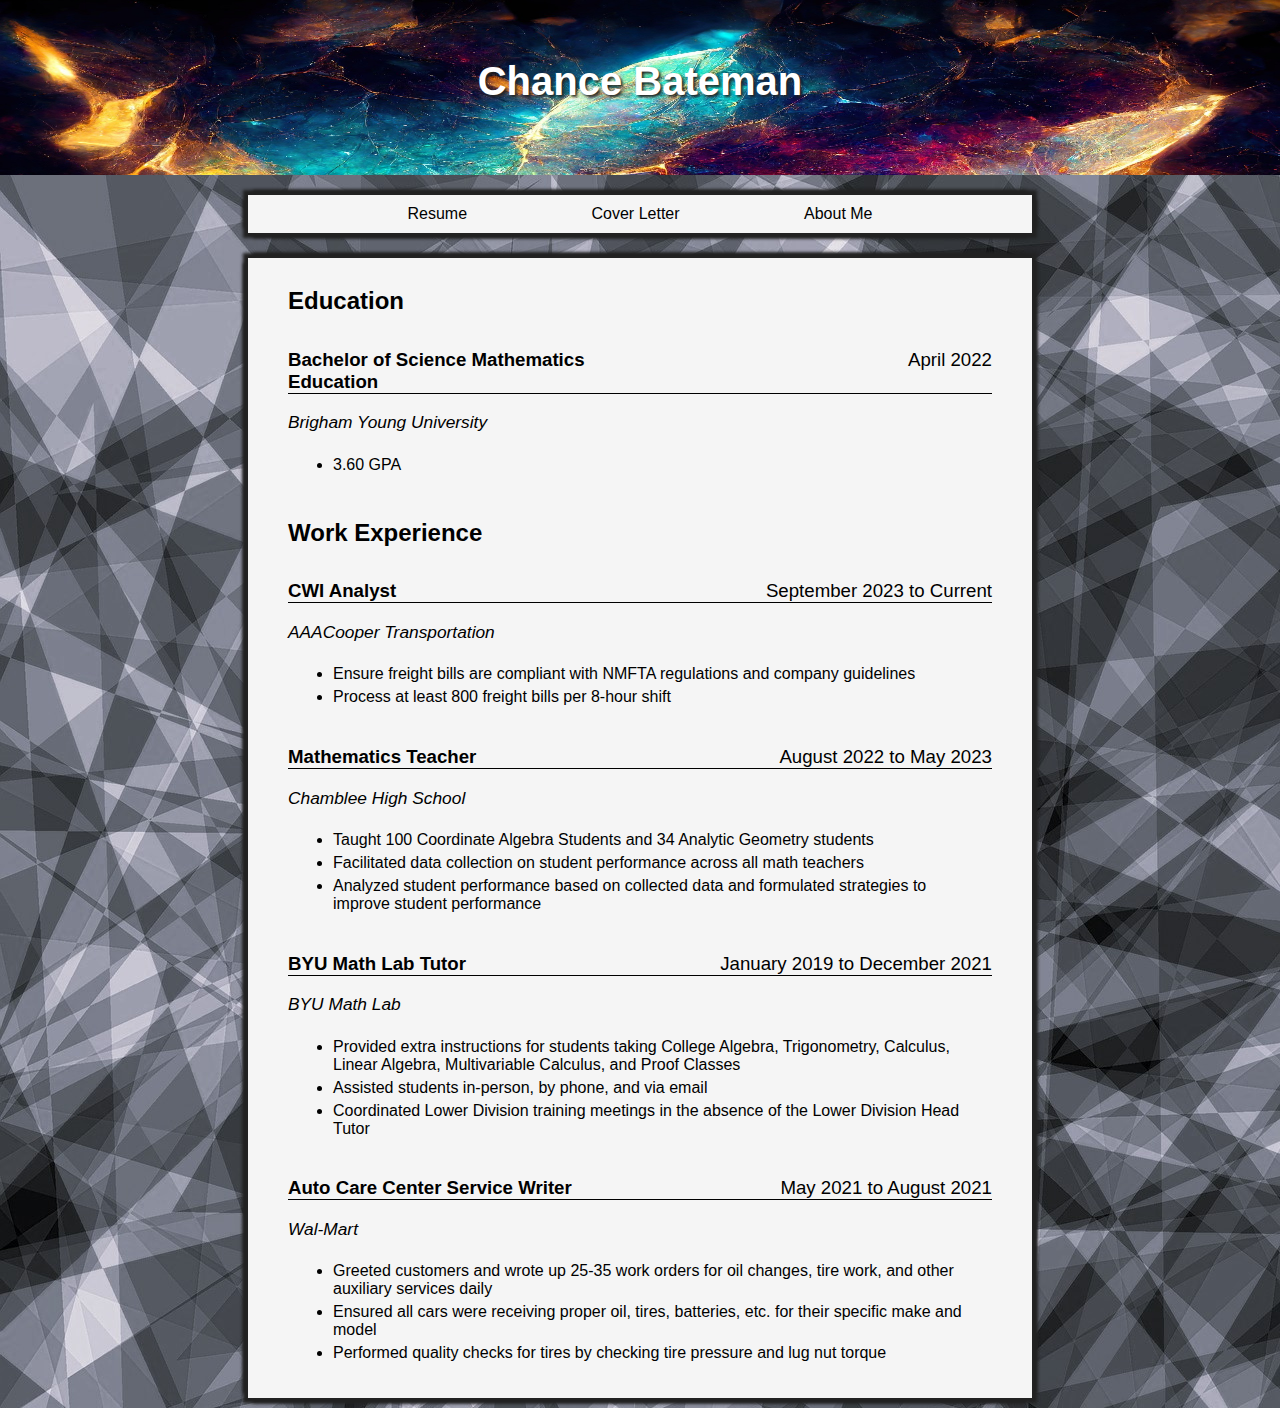
<file: index.html>
<!DOCTYPE html>
<html lang="en">
    <head>
        <meta charset="UTF-8">
        <meta name="author" content="Chance Bateman">
        <meta name="description" content="I'm trying to relearn web development for a new job">
        <title>Resume</title>
        <link rel="icon" href="Blank.png" type="image/x-icon">
        <link rel="stylesheet" href="playground.css" type="text/css">
    </head>

    <body>
        <header>

        <div>
            <div class="overlay">
                <picture>
                    <img src="galaxy.jpg" alt="stained glass window looking out into space">
                </picture>
            </div>

            <div class="contact">
                <h1>Chance Bateman</h1>
                <h2></h2>
            </div>
        </div>
            <nav>
                <div>
                    <a href="index.html">Resume</a>
                    <a href="cv.html">Cover Letter</a>
                    <a href="about.html">About Me</a>
                </div>
            </nav>
        </header>
        
        <main>   
            <h3>Education</h3> 
            <div class="item"> 
                <p class="position">Bachelor of Science Mathematics Education<p>
                <p class="dates">April 2022<p>
                <p class="institution">Brigham Young University<p>
                <ul><li>3.60 GPA</li></ul>
            </div>

            <h3>Work Experience</h3>
            <div class="item">
                <p class="position">CWI Analyst<p>
                <p class="dates">September 2023 to Current<p>
                <p class="institution">AAACooper Transportation<p>
                <ul>
                    <li>Ensure freight bills are compliant with NMFTA regulations and company guidelines</li>
                    <li>Process at least 800 freight bills per 8-hour shift</li>
                </ul>
            </div>

            <div class="item">
                <p class="position">Mathematics Teacher<p>
                <p class="dates">August 2022 to May 2023<p>
                <p class="institution">Chamblee High School<p>
                <ul>
                    <li>Taught 100 Coordinate Algebra Students and 34 Analytic Geometry students</li>
                    <li>Facilitated data collection on student performance across all math teachers</li>
                    <li>Analyzed student performance based on collected data and formulated strategies to improve student performance</li>
                </ul>
            </div>

            <div class="item">
                <p class="position">BYU Math Lab Tutor<p>
                <p class="dates">January 2019 to December 2021<p>
                <p class="institution">BYU Math Lab<p>
                <ul>
                    <li>Provided extra instructions for students taking College Algebra, Trigonometry, Calculus, Linear Algebra, Multivariable Calculus, and Proof Classes</li>
                    <li>Assisted students in-person, by phone, and via email</li>
                    <li>Coordinated Lower Division training meetings in the absence of the Lower Division Head Tutor</li>
                </ul>
            </div>

            <div class="item">
                <p class="position">Auto Care Center Service Writer<p>
                <p class="dates">May 2021 to August 2021<p>
                <p class="institution">Wal-Mart<p>
                <ul>
                    <li>Greeted customers and wrote up 25-35 work orders for oil changes, tire work, and other auxiliary services daily</li>
                    <li>Ensured all cars were receiving proper oil, tires, batteries, etc. for their specific make and model</li>
                    <li>Performed quality checks for tires by checking tire pressure and lug nut torque</li>
                </ul>
            </div>
        </main>
    </body>
</html>
</file>
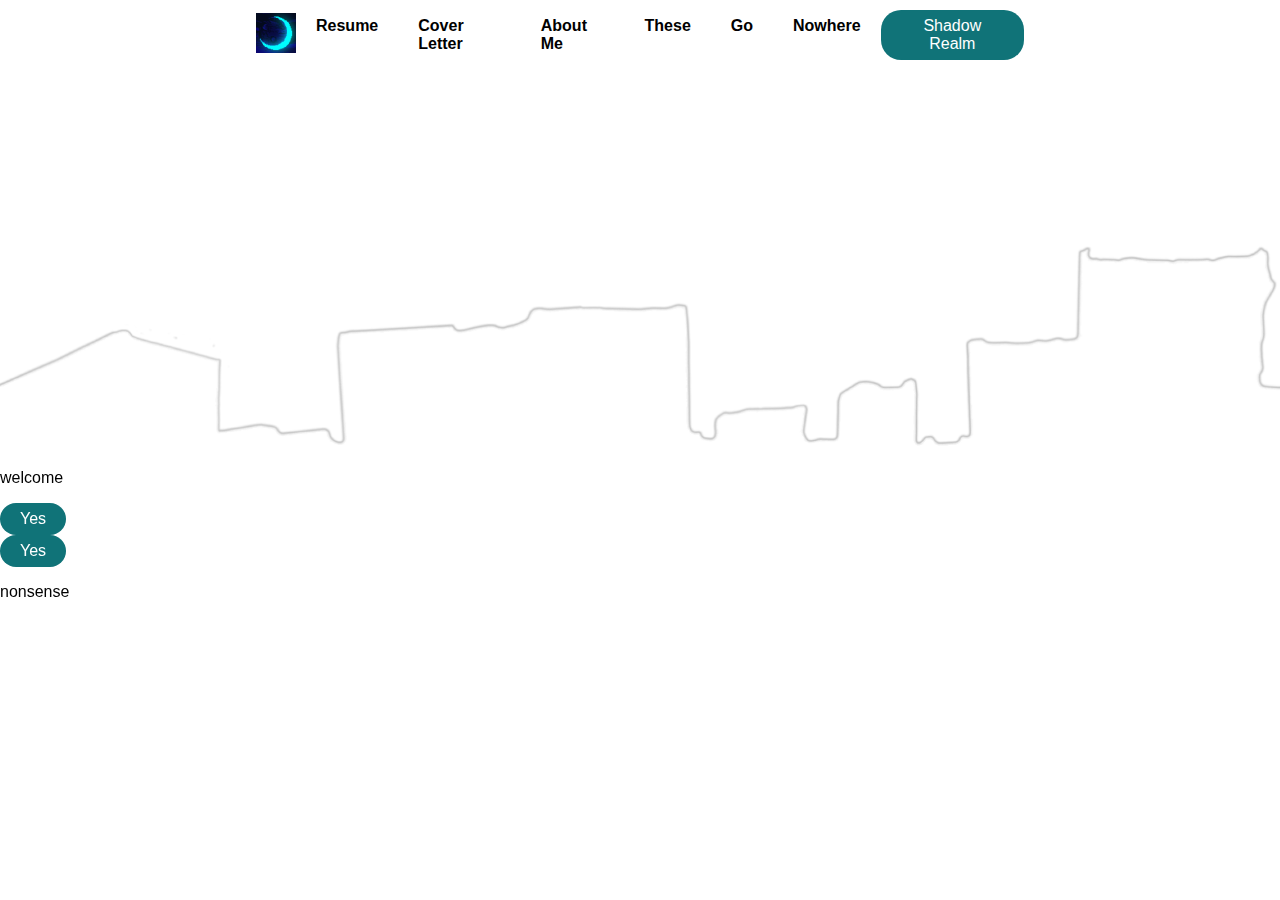
<file: about.html>
<!DOCTYPE html>
<html lang="en">
    <head>
        <meta charset="UTF-8">
        <meta name="author" content="Chance Bateman">
        <meta name="description" content="I'm trying to relearn web development for a new job">
        <title>About Me</title>
        <link rel="icon" href="Blank.png" type="image/x-icon">
        <link rel="stylesheet" href="about.css" type="text/css">
    </head>

    <body>
        <header>
            <div>
                <img src="smol.png" alt="Da Mooooooooooon">
            </div>

            <div>
                <nav>
                    <a href="index.html">Resume</a>
                    <a href="cv.html">Cover Letter</a>
                    <a href="about.html">About Me</a>
                    <a href="about.html">These</a>
                    <a href="about.html">Go</a>
                    <a href="about.html">Nowhere</a>
                </nav>
            </div>

            <div>
                <button>
                    Shadow Realm
                </button>
            </div>
        </header>

        <main>
            <div class="top">
                <div class="video">
                    <!-- Video background -->
                    <iframe width="100%" height="99%" frameborder="0" src="https://www.youtube.com/watch?v=VONHq0VCZlQ"></iframe>
                </div>

                <div class="oimage">
                    <!-- Image over bottom of video -->
                    <img width="100%" src="books.PNG">
                </div>

                <div>
                    <!-- Logo and text over video -->
                </div>
            </div>

            <div>
                <!-- a title, a blurb, and a button on the left side with an image on the right side -->

                <div>
                    <div>
                        <p>welcome</p>
                    </div>

                    <div>
                        <button>
                            Yes
                        </button>
                    </div>
                </div>

                <div>
                    <!-- Image -->
                </div>
            </div>

            <div>
                <div>
                    <!-- Our services blurb -->
                </div>

                <div>
                    <!-- grid of icons -->
                </div>

                <div>
                    <button>
                        Yes
                    </button>
                </div>
            </div>

            <div>
                <!-- Title with another grid of icons -->
            </div>

            <div>
                <div>
                    <!-- video in background wih bottom-right corner covered -->
                </div>

                <div>
                    <!-- big logo image on left side -->
                </div>

                <div>
                    <!-- Who we are blurb with animated icons underneath -->
                     <p>nonsense</p>
                </div>

                <div>
                    <!-- card containing a button -->
                </div>
            </div>

            <div>
                <div>
                    <!-- Image on left side -->
                </div>

                <div>
                    <!-- blurb with checklist undeneath on right side -->
                </div>
            </div>

            <div>
                <!-- cards over a subtle background image -->
            </div>

            <footer>
                <!-- Lots of crazy stuff -->
            </footer>
        </main>
    </body>
</html>
</file>
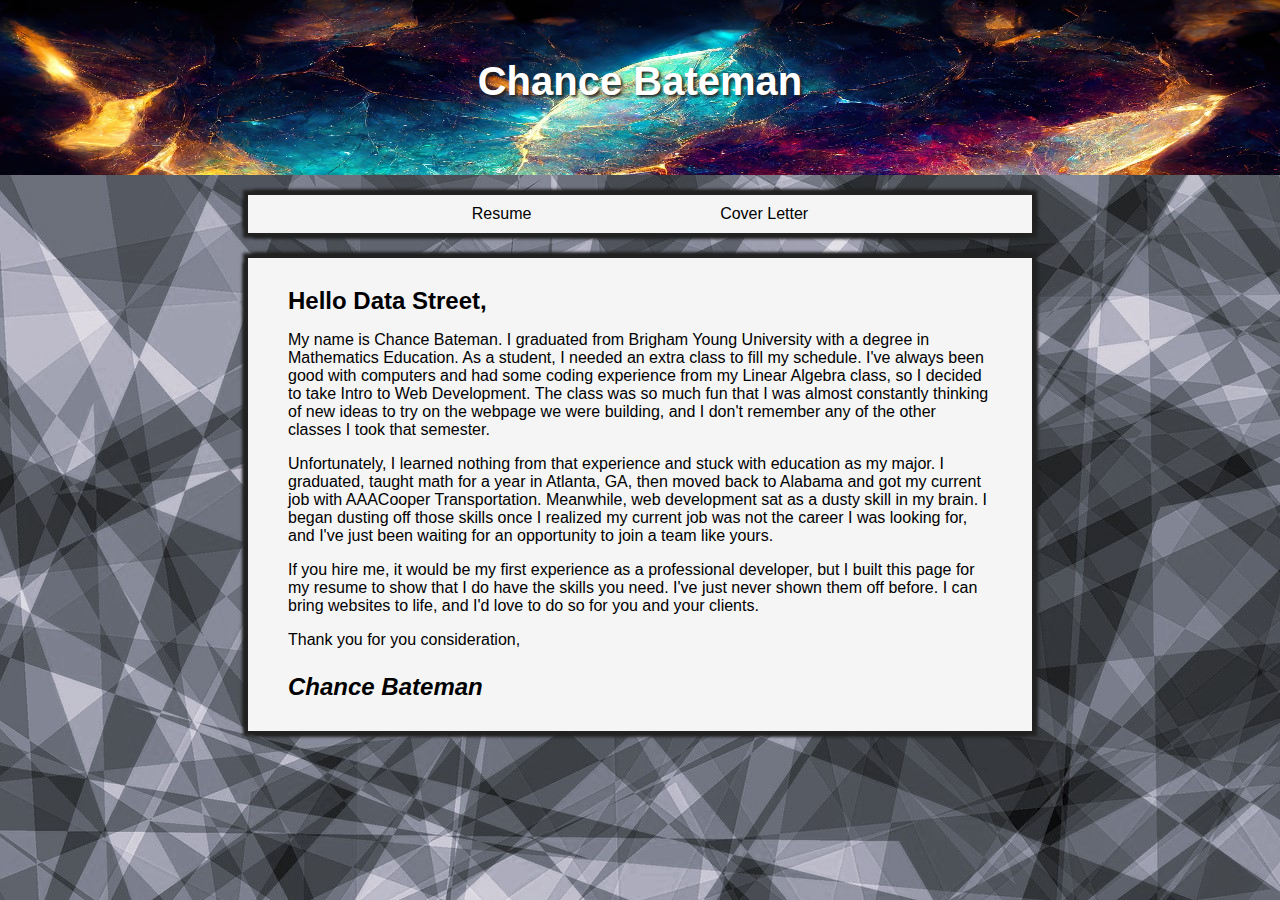
<file: cv.html>
<!DOCTYPE html>
<html lang="en">
    <head>
        <meta charset="UTF-8">
        <meta name="author" content="Chance Bateman">
        <meta name="description" content="I'm trying to relearn web development for a new job">
        <title>Cover Letter</title>
        <link rel="icon" href="Blank.png" type="image/x-icon">
        <link rel="stylesheet" href="playground.css" type="text/css">
    </head>

    <body>
        <header>

        <div>
            <div class="overlay">
                <picture>
                    <img src="galaxy.jpg" alt="stained glass window looking out into space">
                </picture>
            </div>

            <div class="contact">
                <h1>Chance Bateman</h1>
                <h2></h2>
            </div>
        </div>
            <nav>
                <div>
                    <a href="index.html">Resume</a>
                    <a href="cv.html">Cover Letter</a>
                </div>
            </nav>
        </header>
        
        <main>   
            <h3>Hello Data Street,</h3>

            <p>
                My name is Chance Bateman. I graduated from Brigham Young University with a degree in Mathematics Education. As a student, I needed an extra class to fill my schedule. I've always been good with computers and had some coding experience from my Linear Algebra class, so I decided to take Intro to Web Development. The class was so much fun that I was almost constantly thinking of new ideas to try on the webpage we were building, and I don't remember any of the other classes I took that semester.
            </p>

            <p>
                Unfortunately, I learned nothing from that experience and stuck with education as my major. I graduated, taught math for a year in Atlanta, GA, then moved back to Alabama and got my current job with AAACooper Transportation. Meanwhile, web development sat as a dusty skill in my brain. I began dusting off those skills once I realized my current job was not the career I was looking for, and I've just been waiting for an opportunity to join a team like yours.
            </p>

            <p>
                If you hire me, it would be my first experience as a professional developer, but I built this page for my resume to show that I do have the skills you need. I've just never shown them off before. I can bring websites to life, and I'd love to do so for you and your clients.
            </p>

            <p>
                Thank you for you consideration,
            </p>

            <h3><em>Chance Bateman</em></h3>
        </main>
    </body>
</html>
</file>
<file: playground.css>
body {
    margin: 0 0 10px 0;
    max-width: 100%;
    background-image: url("greyglass.jpg");
    font-family: Arial, Helvetica, sans-serif;
}

header {
    width: 100%;
}

nav {
    margin: auto;
    padding-top: 5px;
    padding-left: 40px;
    padding-right: 40px;
    padding-bottom: 5px;
    margin-bottom: 25px;
    width: 55%;
    background-color: whitesmoke;
    box-shadow: 5px 5px 3px #222,
    -5px 5px 3px #222,
    5px -5px 3px #222,
    -5px -5px 3px #222;
}

nav div {
    display: flex;
    justify-content: space-evenly;
}

a {
    color: inherit;
    text-decoration: inherit;
    margin: 5px;
}

a:hover {
    color: blueviolet;
    text-decoration: underline blueviolet;
}

main {
    margin: auto;
    padding-top: 5px;
    padding-left: 40px;
    padding-right: 40px;
    padding-bottom: 15px;
    width: 55%;
    background-color: whitesmoke;
    box-shadow: 5px 5px 3px #222,
    -5px 5px 3px #222,
    5px -5px 3px #222,
    -5px -5px 3px #222;
}

img {
    width: 100%;
    max-height: 175px;
    display: block;
    
    margin-bottom: 20px;
}

.overlay {
    position: relative;
}

.contact {
    position: absolute;
    top: 2rem;
    left: 0;
    right: 0;
    bottom: 0;
    max-height: 175px;
    color: #fff;
    text-shadow: 2px 2px 3px #222;
}

h1 {
    font-size: 30pt;
    font-weight: bold;
    text-align: center;
    margin-bottom: 15px;
}

h2 {
    font-size: 20pt;
    font-weight: normal;
    text-align: center;
    margin-top: 0;
    margin-bottom: 25px;

}

h3 {
    margin-bottom: 15px;
    font-size: 18pt;
}

.item {
    display: flex;
    flex-wrap: wrap;
}

.item .position {
    flex: 1 0 55%;
    border-bottom: 1px solid;
    font-weight: bold;
    font-size: 14pt;
}

.item .dates {
    flex: 0 1 45%;
    text-align: right;
    border-bottom: 1px solid;
    font-size: 14pt;
}

.item .institution {
    flex: 1 0 100%;
    margin-top: 0;
    font-style: italic;
    font-size: 13pt;
}

.item ul {
    margin-top: 0;
}

li {
    margin: 5px;
}
</file>
<file: about.css>
body {
    margin: auto;
    font-family: Arial, Helvetica, sans-serif;
}

header {
    display: flex;
    position: sticky;
    align-items: center;
    height: 5%;
    margin-top: 10px;
    margin-bottom: 10px;
    margin-left: 20%;
    margin-right: 20%;
    justify-content: space-between;
}

nav {
    display: flex;
    justify-content: center;
}

nav a {
    font-size: 12pt;
    padding-left: 20px;
    padding-right: 20px;
    padding-top: 1%;
    padding-bottom: 1%;
    color: inherit;
    text-decoration: inherit;
    font-weight: bold;
}

nav a:hover {
    color: green;
    border-bottom: 3px solid black;
    margin-bottom: -3px;
}

button {
    margin: auto;
    background-color: #107378;
    border: none;
    color: white;
    padding: 7px 20px;
    text-align: center;
    text-decoration: none;
    display: inline-block;
    font-size: 16px;
    border-radius: 20px;
    transition: background-color 1s;
}

button:hover {
    background-color: blue;
}

.top {
    display: grid;
    margin: 0;
}

.video {
    grid-row: 1;
    grid-column: 1;
    margin: 0;
}

.oimage {
    grid-row: 1;
    grid-column: 1;
}
</file>
